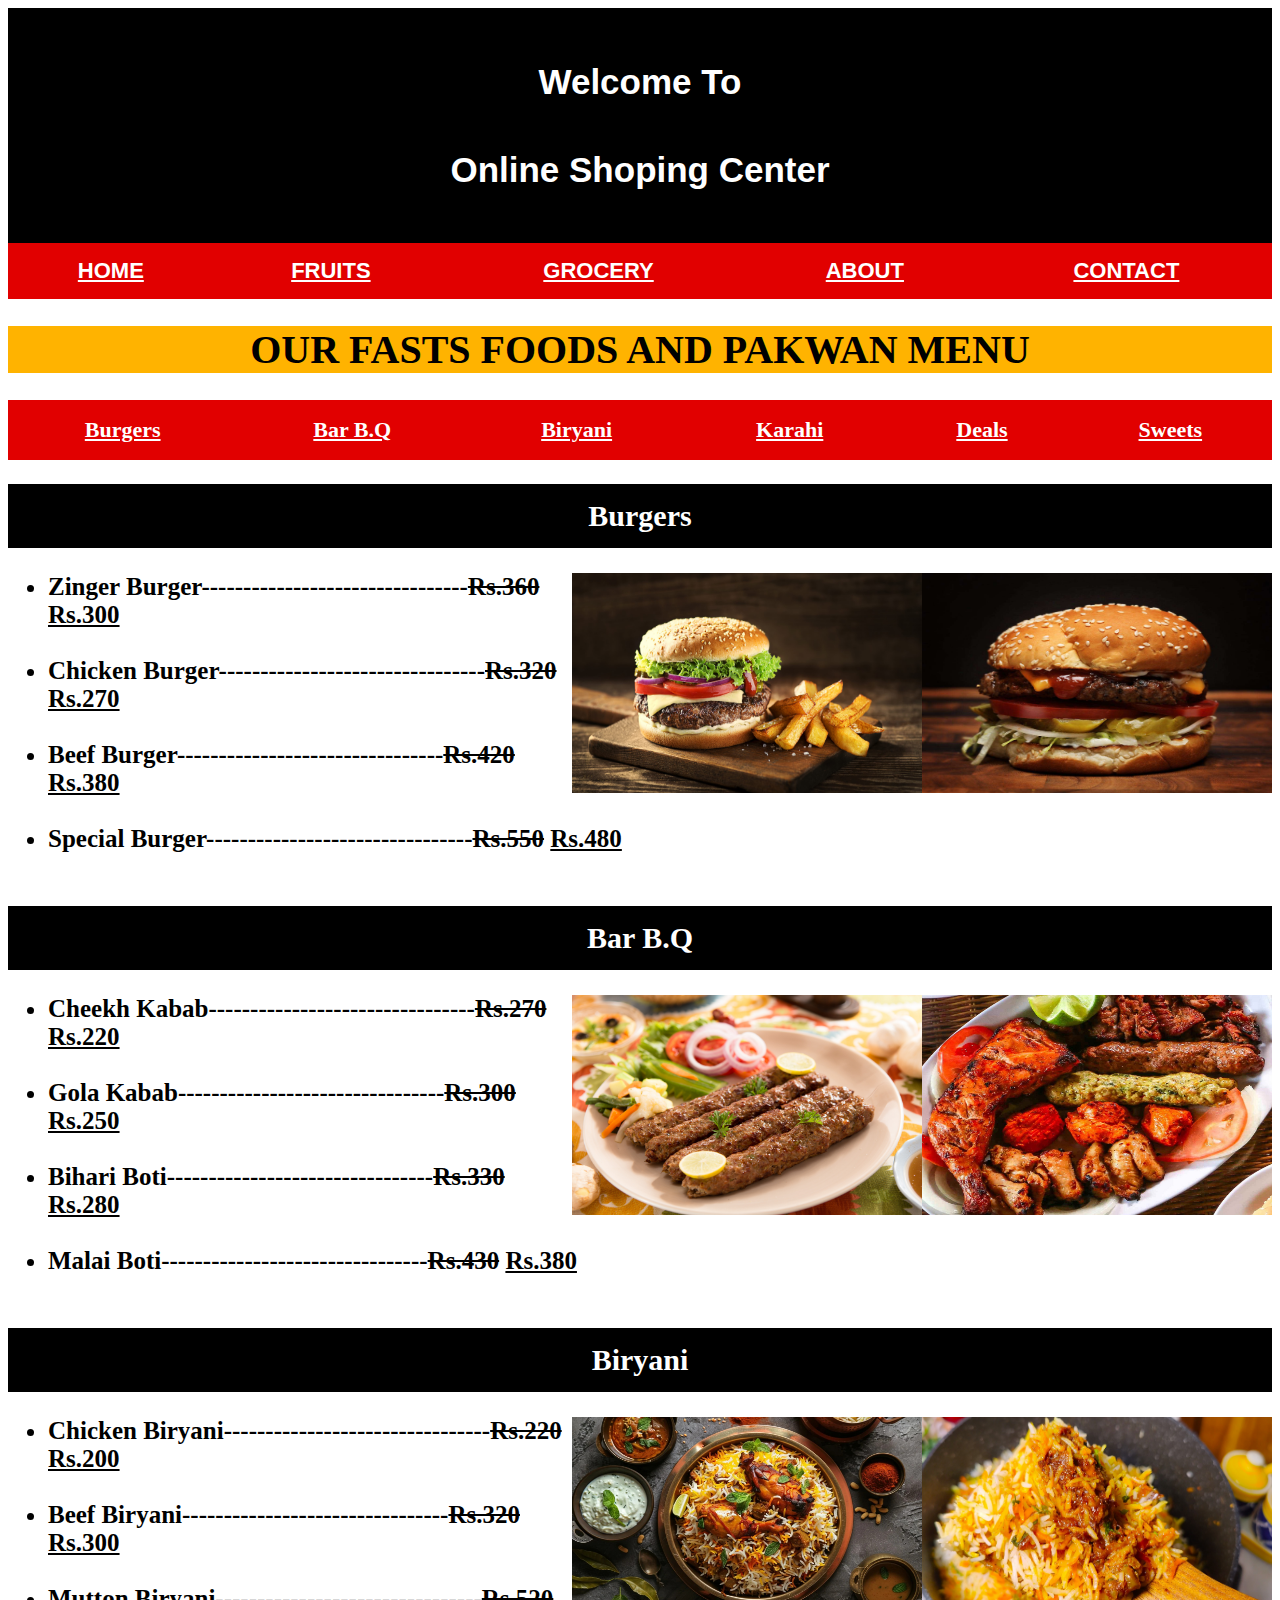
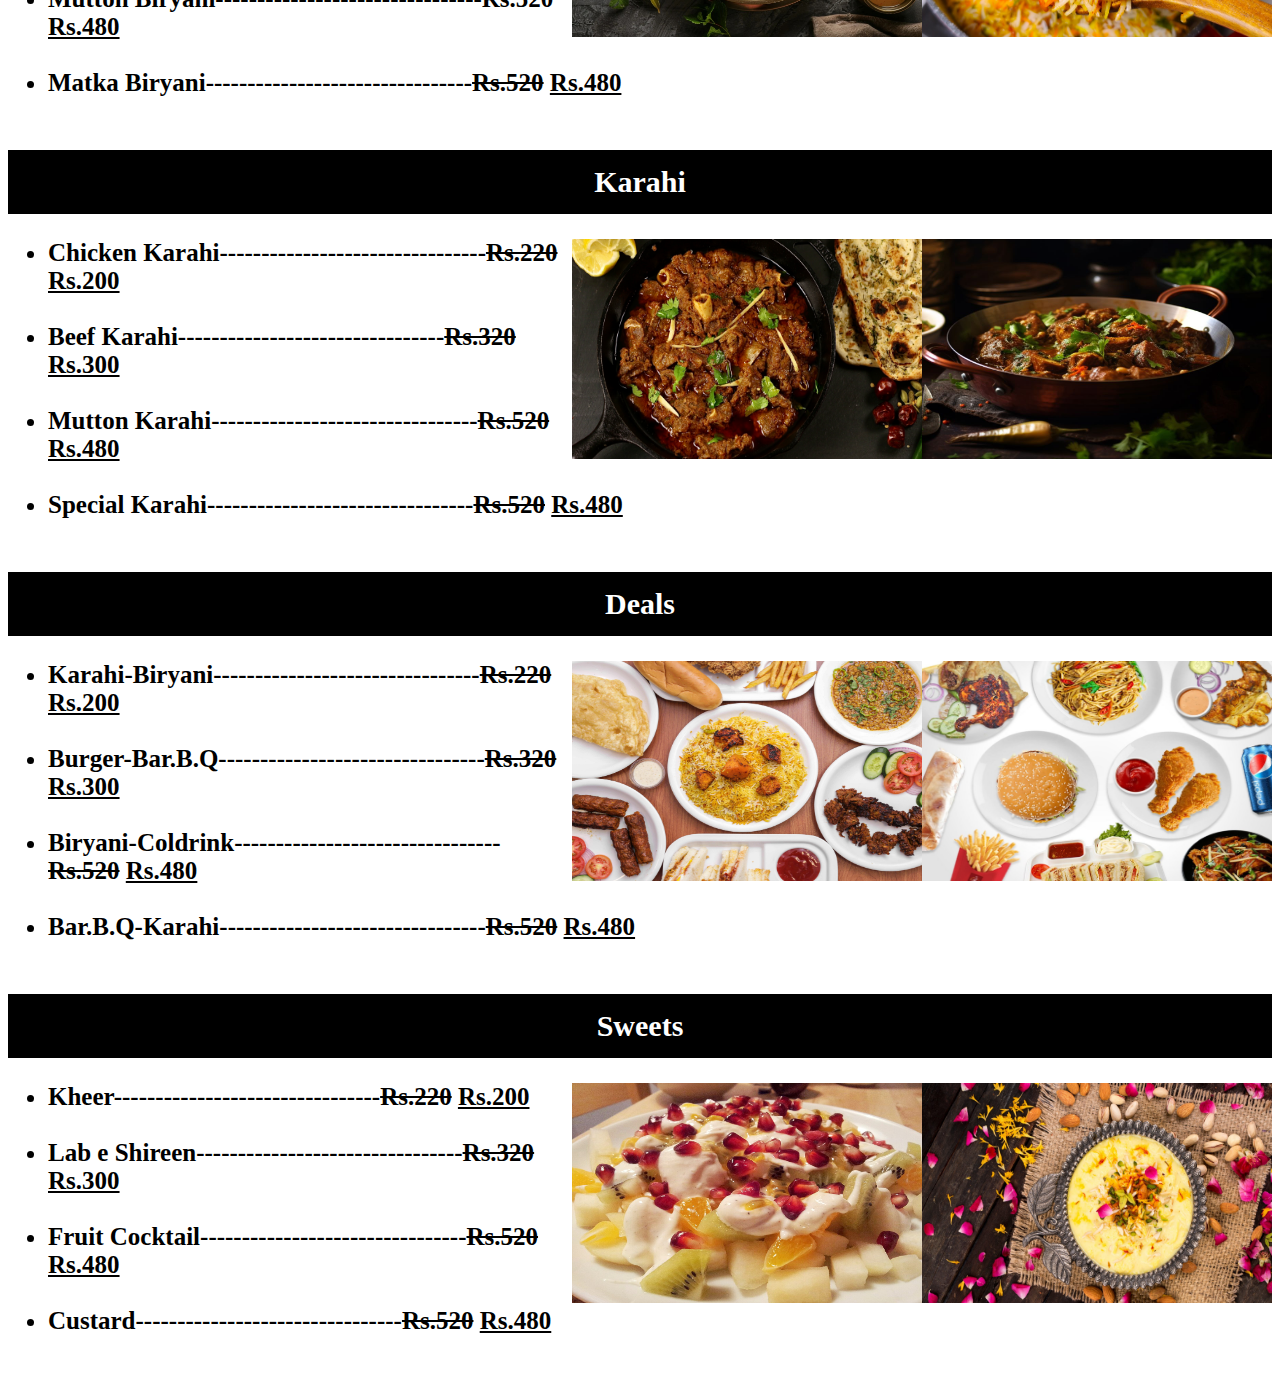
<file: index.html>
<!DOCTYPE html>
<html lang="en">
<head>
    <meta charset="UTF-8">
    <meta name="viewport" content="width=device-width, initial-scale=1.0">
    <title>Document</title>
    <link rel="stylesheet" href="style.css">
</head>
<body>
    <table cellspacing="0" id="tb">
        <tr>
            <th class="th1" colspan="5">Welcome To <br>Online Shoping Center</th>
           
        </tr>
        <tr class="tr1">
            <th class="h"><a href="index.html" style="color: white;">HOME</a></th>
            <th class="h"><a href="Fruit/fruit.html" style="color: white;">FRUITS</a></th>
            <th class="h"><a href="Grocery/Grocery.html" style="color: white;">GROCERY</a></th>
            <th class="h"><a href="About/about.html" style="color: white;">ABOUT</a></th>
            <th class="h"><a href="Contcat/contact.html" style="color: white;">CONTACT</a></th>
        </tr>
    </table>
    <h1>OUR FASTS FOODS AND PAKWAN MENU</h1>
    <table  width="100%" class="tb2">
        <tr>
            
            <th class="f"><a href="#b" style="color: white;">Burgers</a></th>
            <th class="f"><a href="#q" style="color: white;">Bar B.Q</a></th>
            <th class="f"><a href="#i" style="color: white;">Biryani</a></th>            
            <th class="f"><a href="#k" style="color: white;">Karahi</a></th>
            <th class="f"><a href="#d" style="color: white;">Deals</a></th>
            <th class="f"><a href="#s" style="color: white;">Sweets</a></th>
            
        </tr>
    </table>
    <h2 class="b" id="b">Burgers</h2>
    <img class="img" src="images/burger1.jpg"alt="">
    <img class="img" src="images/burger2.jpg"alt="">
    <ul class="list">
        <li>Zinger Burger--------------------------------<del>Rs.360</del> <u>Rs.300</u> </li><br>
        <li> Chicken Burger--------------------------------<del>Rs.320</del> <u>Rs.270</u></li><br>   
        <li>Beef Burger--------------------------------<del>Rs.420</del> <u>Rs.380</u></li><br>    
        <li>Special Burger--------------------------------<del>Rs.550</del> <u>Rs.480</u></li><br>
    </ul>
    
    <h2 class="b" id="q">Bar B.Q</h2>
    <img class="img" src="images/Bar B Q.1.jpg"alt="">
    <img class="img" src="images/Bar B Q.2.jpg"alt="">
    <ul class="list">
        <li>Cheekh Kabab--------------------------------<del>Rs.270</del> <u>Rs.220</u></li><br>
        <li>Gola Kabab--------------------------------<del>Rs.300</del> <u>Rs.250</u></li><br>
        <li>Bihari Boti--------------------------------<del>Rs.330</del> <u>Rs.280</u></li><br>
        <li>Malai Boti--------------------------------<del>Rs.430</del> <u>Rs.380</u></li><br>
    </ul>
    <h2 class="b" id="i">Biryani</h2>
    <img class="img" src="images/biryani.1.jpg"alt="">
    <img class="img" src="images/Biryani.2.jpg"alt="">
    <ul class="list">
        <li>Chicken Biryani--------------------------------<del>Rs.220</del> <u>Rs.200</u></li><br>
        <li>Beef Biryani--------------------------------<del>Rs.320</del> <u>Rs.300</u></li><br>
        <li>Mutton Biryani--------------------------------<del>Rs.520</del> <u>Rs.480</u></li><br>
        <li>Matka Biryani--------------------------------<del>Rs.520</del> <u>Rs.480</u></li><br>
    </ul>
    <h2 class="b" id="k">Karahi</h2>
    <img class="img" src="images/karahi.1.jpg"alt="">
    <img class="img" src="images/karahi.2.jpg"alt="">
    <ul class="list">
        <li>Chicken Karahi--------------------------------<del>Rs.220</del> <u>Rs.200</u></li><br>
        <li>Beef Karahi--------------------------------<del>Rs.320</del> <u>Rs.300</u></li><br>
        <li>Mutton Karahi--------------------------------<del>Rs.520</del> <u>Rs.480</u></li><br>
        <li>Special Karahi--------------------------------<del>Rs.520</del> <u>Rs.480</u></li><br>
    </ul>
    <h2 class="b" id="d">Deals</h2>
    <img class="img" src="images/deals.1.jpg"alt="">
    <img class="img" src="images/deals.2.jpg"alt="">
    <ul class="list">
        <li>Karahi-Biryani--------------------------------<del>Rs.220</del> <u>Rs.200</u></li><br>
        <li>Burger-Bar.B.Q--------------------------------<del>Rs.320</del> <u>Rs.300</u></li><br>
        <li>Biryani-Coldrink--------------------------------<del>Rs.520</del> <u>Rs.480</u></li><br>
        <li>Bar.B.Q-Karahi--------------------------------<del>Rs.520</del> <u>Rs.480</u></li><br>
    </ul>

    <h2 class="b" id="s">Sweets</h2>
    <img class="img" src="images/Kheer.jpg"alt="">
    <img class="img" src="images/Fruit_salad.jpg"alt="">
    <ul class="list">
        <li>Kheer--------------------------------<del>Rs.220</del> <u>Rs.200</u></li><br>
        <li>Lab e Shireen--------------------------------<del>Rs.320</del> <u>Rs.300</u></li><br>
        <li>Fruit Cocktail--------------------------------<del>Rs.520</del> <u>Rs.480</u></li><br>
        <li>Custard--------------------------------<del>Rs.520</del> <u>Rs.480</u></li><br>
    </ul>


</body>
</html>
</file>
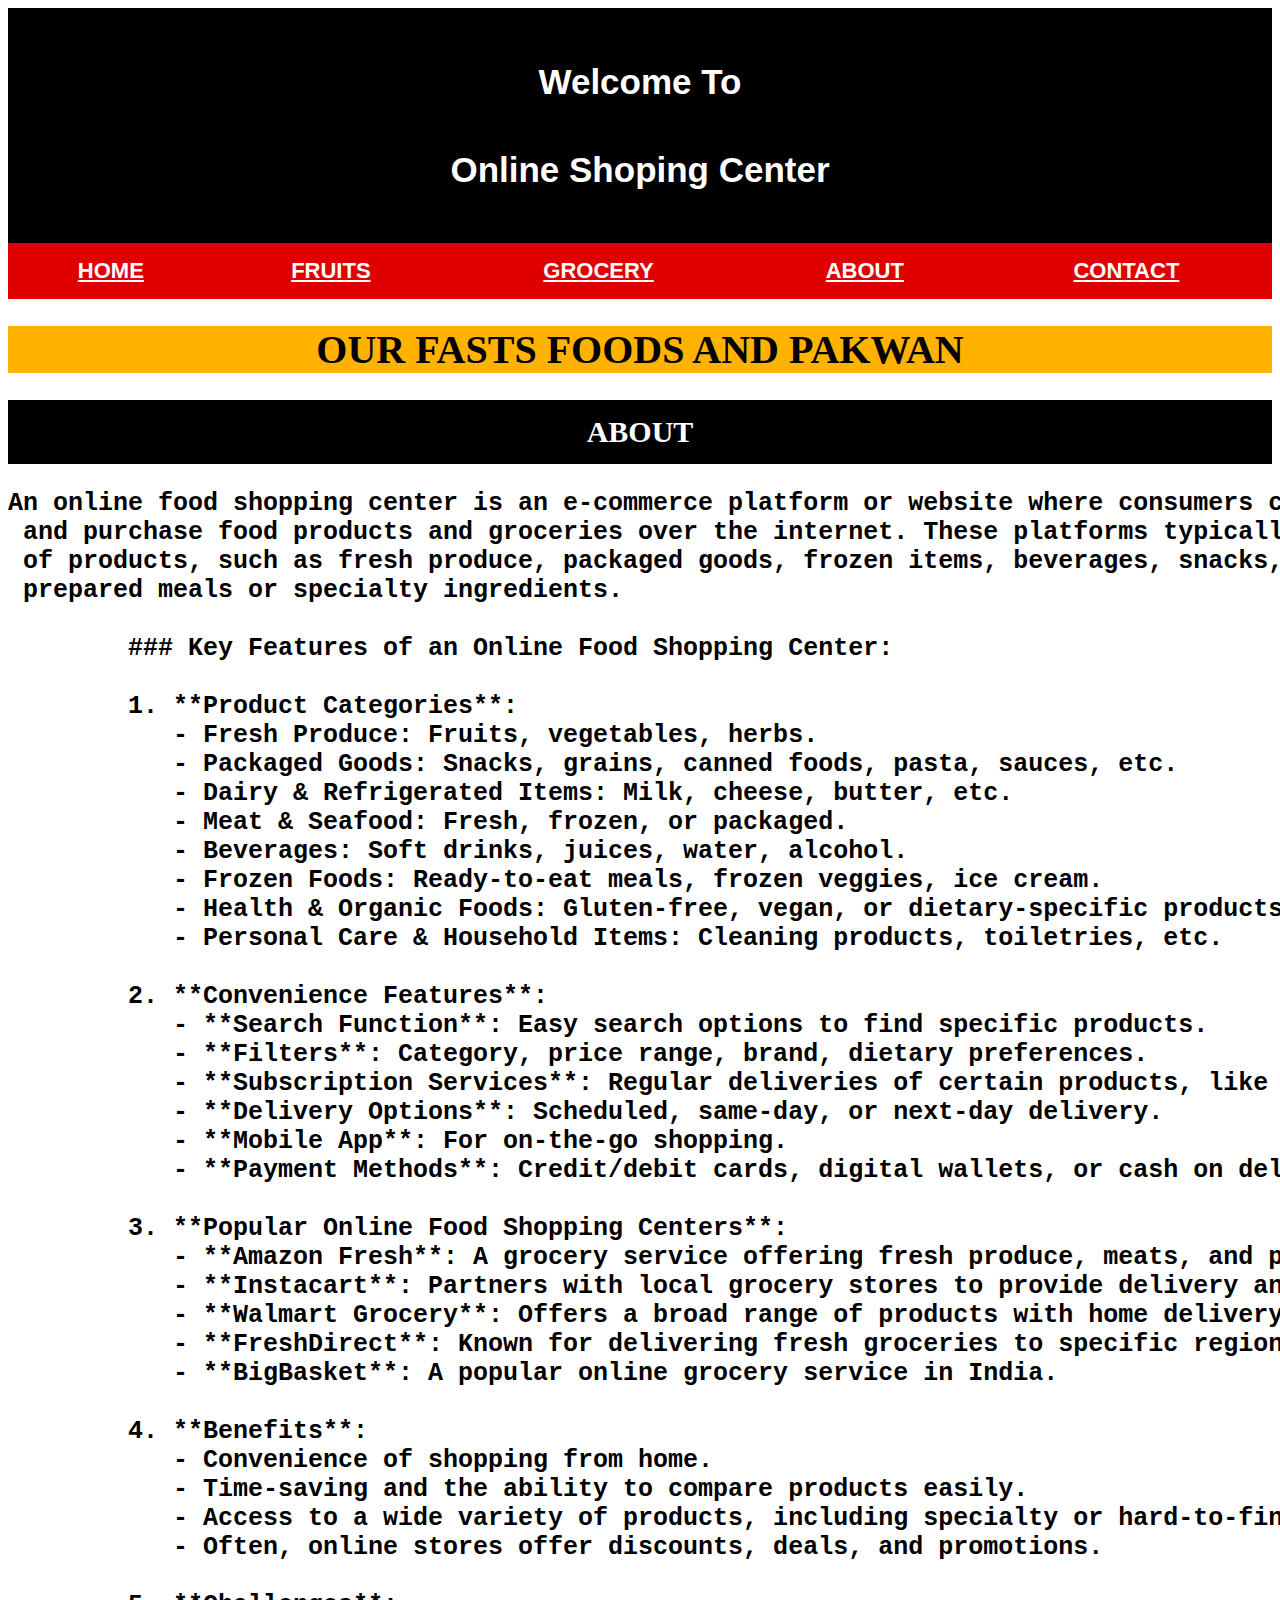
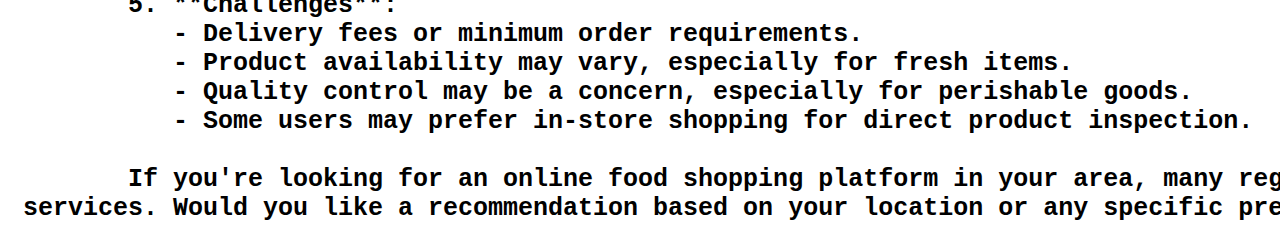
<file: About/about.html>
<!DOCTYPE html>
<html lang="en">
<head>
    <meta charset="UTF-8">
    <meta name="viewport" content="width=device-width, initial-scale=1.0">
    <title>Document</title>
    <link rel="stylesheet" href="style.css">

</head>
<body>
    <table cellspacing="0" id="tb">
        <tr>
            <th class="th1" colspan="5">Welcome To <br>Online Shoping Center</th>
           
        </tr>
        <tr class="tr1">
            <th class="h"><a href="../index.html" style="color: white;">HOME</a></th>
            <th class="h"><a href="../Fruit/fruit.html" style="color: white;">FRUITS</a></th>
            <th class="h"><a href="../Grocery/Grocery.html" style="color: white;">GROCERY</a></th>
            <th class="h"><a href="../About/about.html" style="color: white;">ABOUT</a></th>
            <th class="h"><a href="../Contcat/contact.html" style="color: white;">CONTACT</a></th>
        </tr>
    </table>
    <h1>OUR FASTS FOODS AND PAKWAN</h1>
    <h2 class="b" id="b">ABOUT</h2>
    <pre>An online food shopping center is an e-commerce platform or website where consumers can browse, select, <br> and purchase food products and groceries over the internet. These platforms typically offer a wide range <br> of products, such as fresh produce, packaged goods, frozen items, beverages, snacks, and sometimes even <br> prepared meals or specialty ingredients.

        ### Key Features of an Online Food Shopping Center:
        
        1. **Product Categories**:
           - Fresh Produce: Fruits, vegetables, herbs.
           - Packaged Goods: Snacks, grains, canned foods, pasta, sauces, etc.
           - Dairy & Refrigerated Items: Milk, cheese, butter, etc.
           - Meat & Seafood: Fresh, frozen, or packaged.
           - Beverages: Soft drinks, juices, water, alcohol.
           - Frozen Foods: Ready-to-eat meals, frozen veggies, ice cream.
           - Health & Organic Foods: Gluten-free, vegan, or dietary-specific products.
           - Personal Care & Household Items: Cleaning products, toiletries, etc.
        
        2. **Convenience Features**:
           - **Search Function**: Easy search options to find specific products.
           - **Filters**: Category, price range, brand, dietary preferences.
           - **Subscription Services**: Regular deliveries of certain products, like weekly groceries.
           - **Delivery Options**: Scheduled, same-day, or next-day delivery.
           - **Mobile App**: For on-the-go shopping.
           - **Payment Methods**: Credit/debit cards, digital wallets, or cash on delivery.
        
        3. **Popular Online Food Shopping Centers**:
           - **Amazon Fresh**: A grocery service offering fresh produce, meats, and pantry staples.
           - **Instacart**: Partners with local grocery stores to provide delivery and pickup.
           - **Walmart Grocery**: Offers a broad range of products with home delivery options.
           - **FreshDirect**: Known for delivering fresh groceries to specific regions.
           - **BigBasket**: A popular online grocery service in India.
        
        4. **Benefits**:
           - Convenience of shopping from home.
           - Time-saving and the ability to compare products easily.
           - Access to a wide variety of products, including specialty or hard-to-find items.
           - Often, online stores offer discounts, deals, and promotions.
        
        5. **Challenges**:
           - Delivery fees or minimum order requirements.
           - Product availability may vary, especially for fresh items.
           - Quality control may be a concern, especially for perishable goods.
           - Some users may prefer in-store shopping for direct product inspection.
        
        If you're looking for an online food shopping platform in your area, many regions offer localized <br> services. Would you like a recommendation based on your location or any specific preferences?</pre>
</body>
</html>
</file>
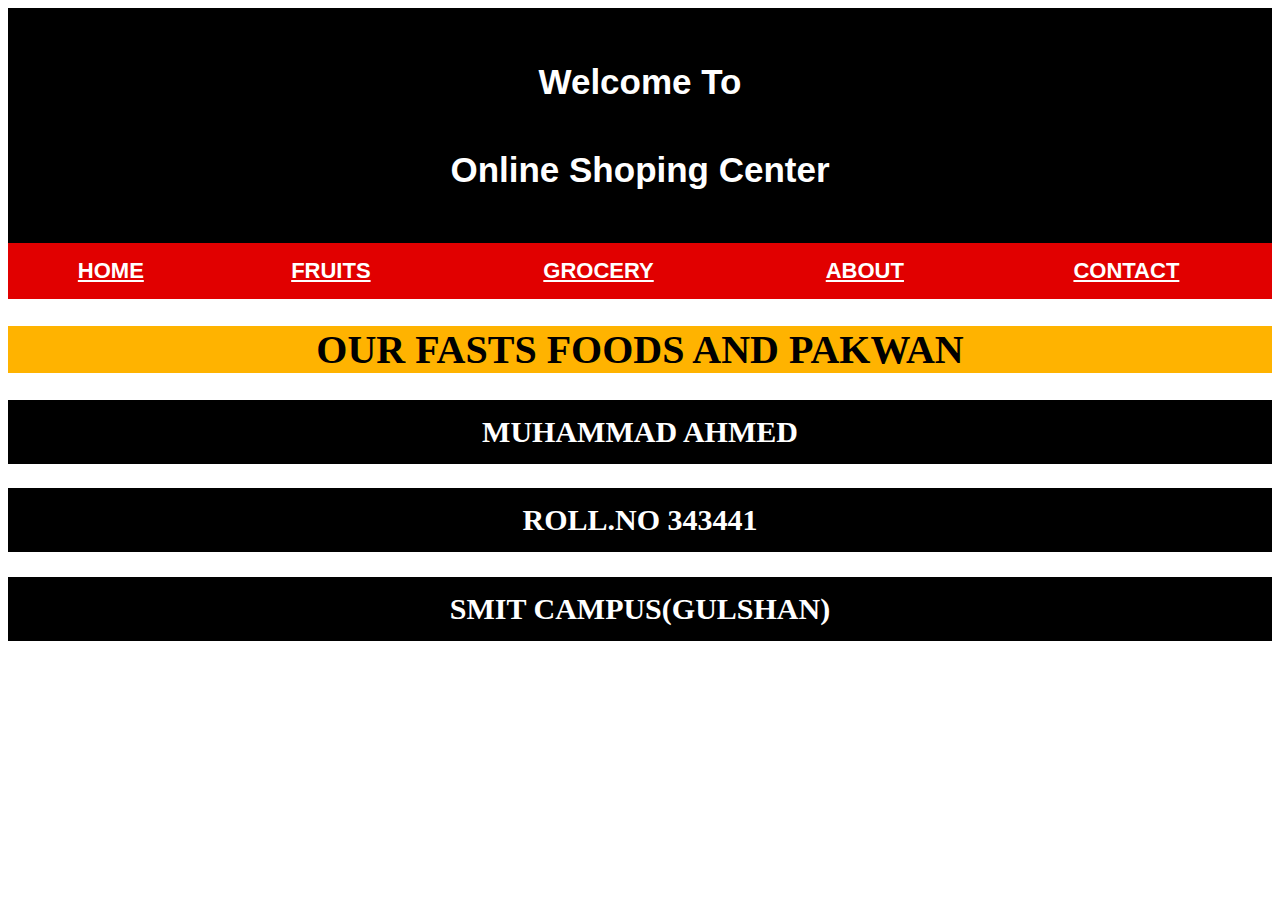
<file: Contcat/contact.html>
<!DOCTYPE html>
<html lang="en">
<head>
    <meta charset="UTF-8">
    <meta name="viewport" content="width=device-width, initial-scale=1.0">
    <title>Document</title>
    <link rel="stylesheet" href="style.css">
</head>
<body>
    <table cellspacing="0" id="tb">
        <tr>
            <th class="th1" colspan="5">Welcome To <br>Online Shoping Center</th>
           
        </tr>
        <tr class="tr1">
            <th class="h"><a href="../index.html" style="color: white;">HOME</a></th>
            <th class="h"><a href="../Fruit/fruit.html" style="color: white;">FRUITS</a></th>
            <th class="h"><a href="../Grocery/Grocery.html" style="color: white;">GROCERY</a></th>
            <th class="h"><a href="../About/about.html" style="color: white;">ABOUT</a></th>
            <th class="h"><a href="../Contcat/contact.html" style="color: white;">CONTACT</a></th>
        </tr>
    </table>
    <h1>OUR FASTS FOODS AND PAKWAN</h1>
    <h2 class="b" id="b">MUHAMMAD AHMED</h2>
    <h2 class="b" id="b">ROLL.NO 343441</h2>
    <h2 class="b" id="b">SMIT CAMPUS(GULSHAN)</h2>
</body>
</html>
</file>
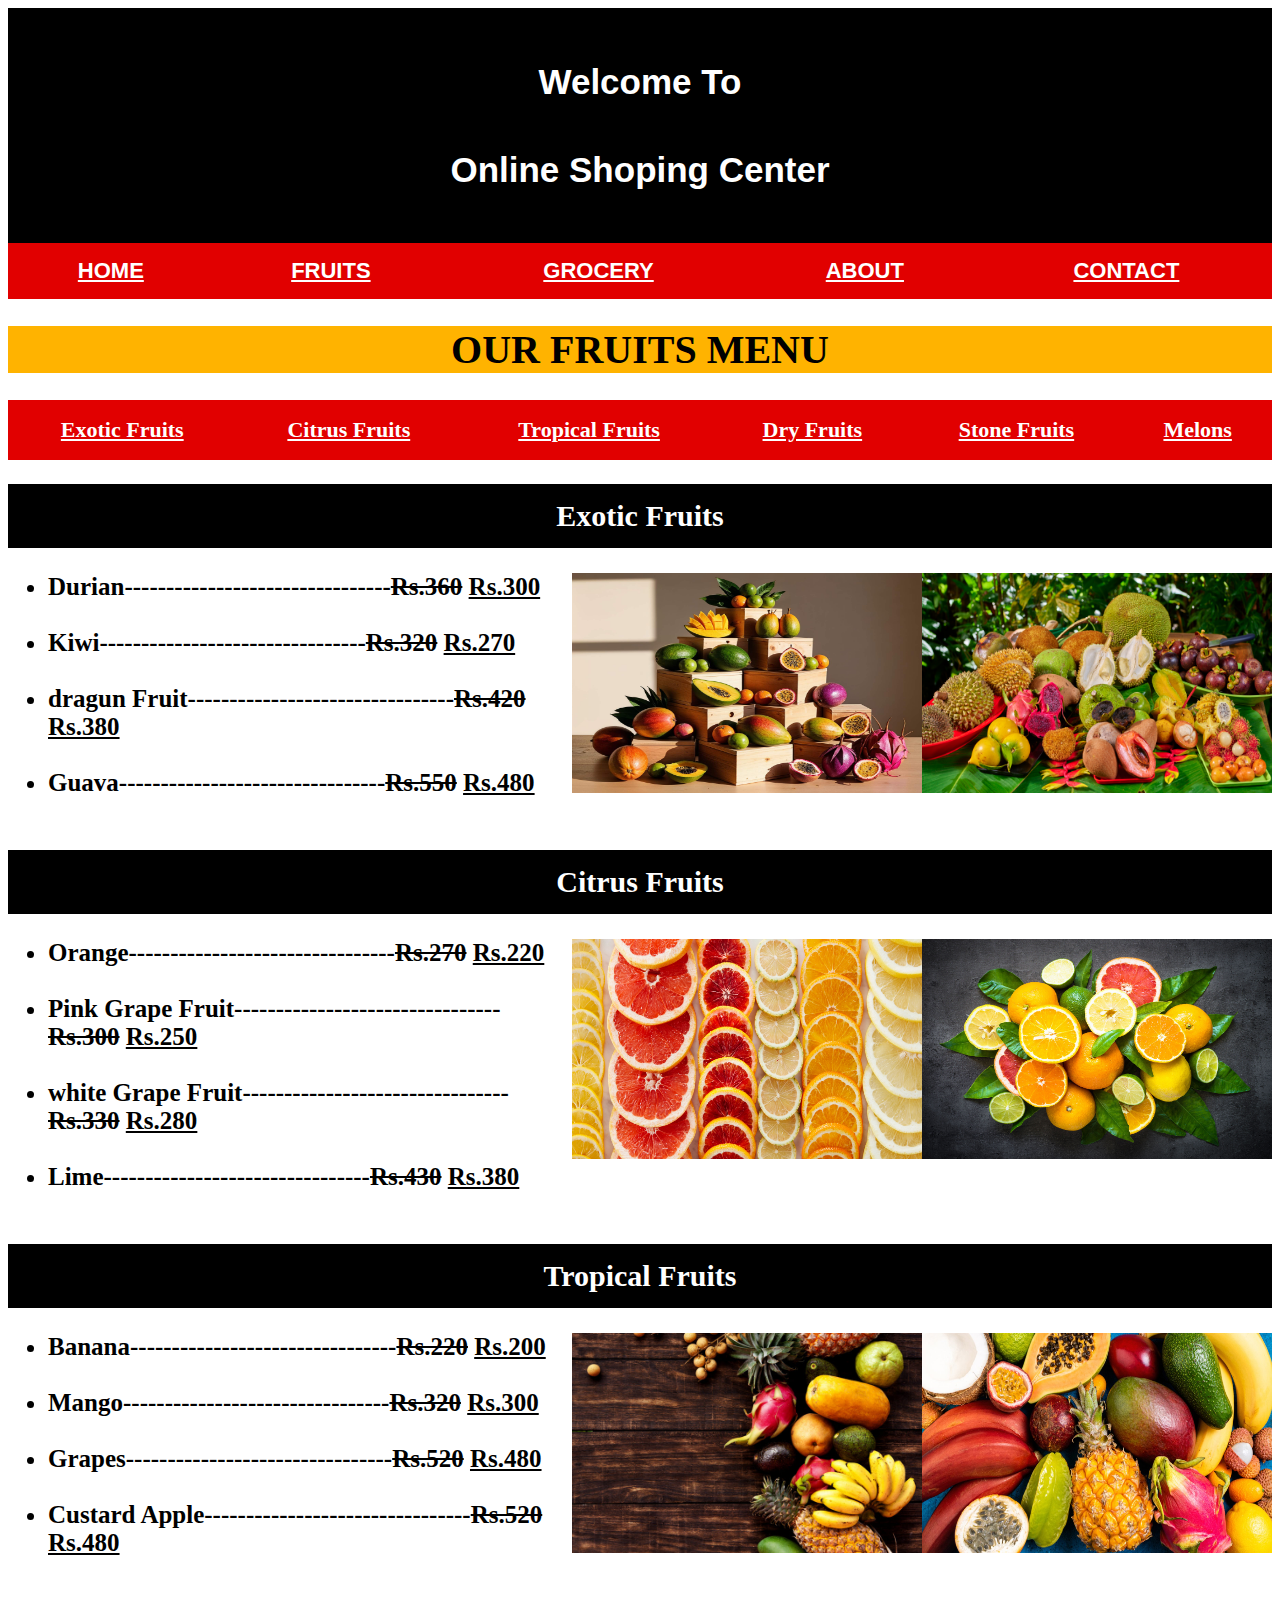
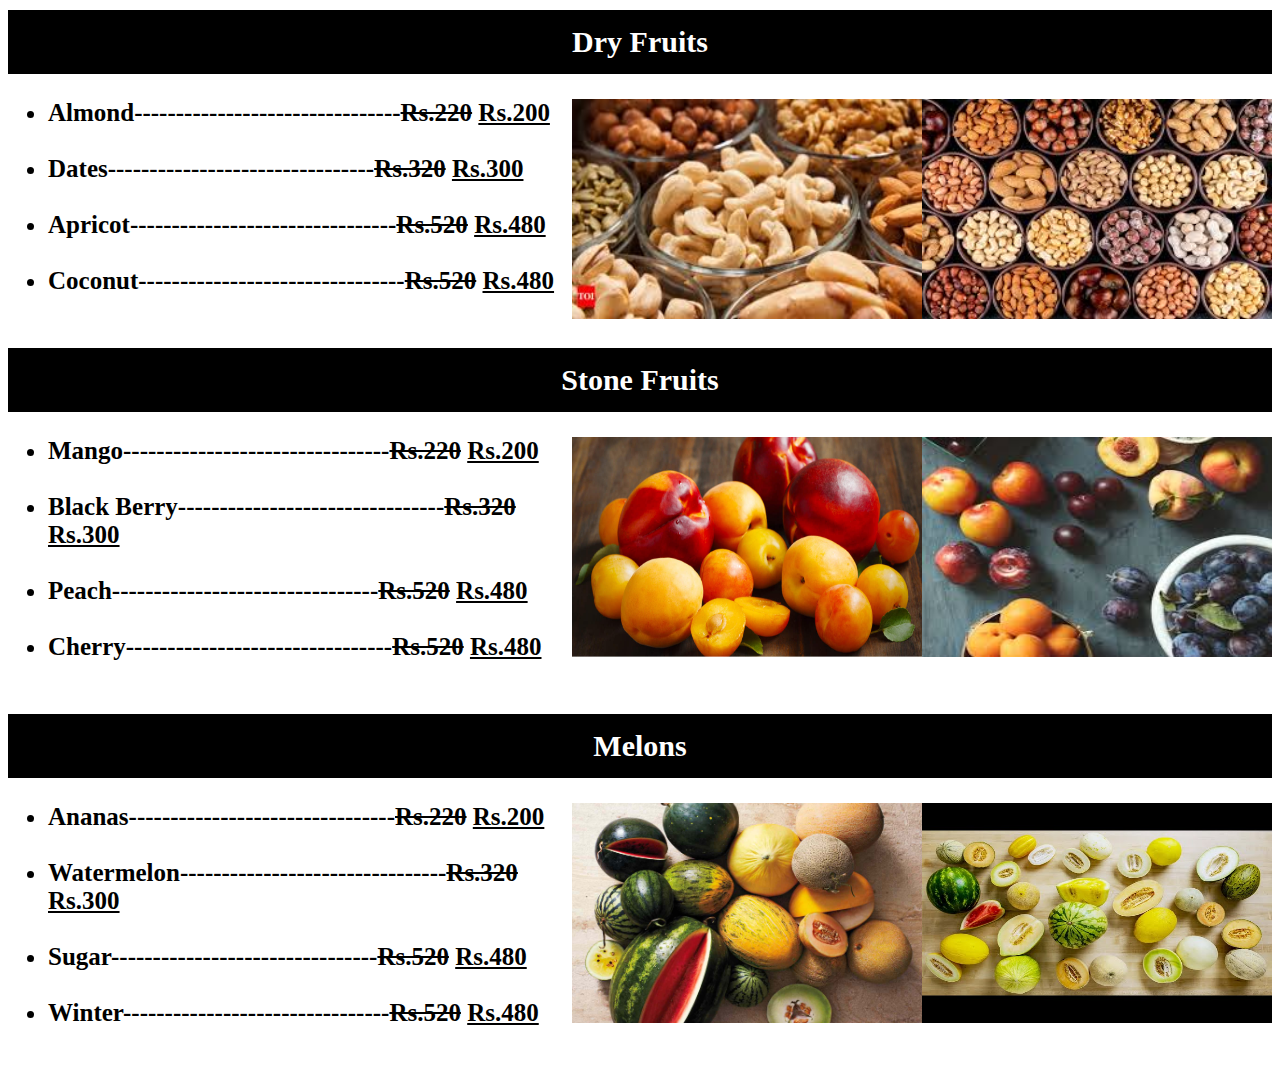
<file: Fruit/fruit.html>
<!DOCTYPE html>
<html lang="en">
<head>
    <meta charset="UTF-8">
    <meta name="viewport" content="width=device-width, initial-scale=1.0">
    <title>Document</title>
    <link rel="stylesheet" href="style.css">
</head>
<body>
    <table cellspacing="0" id="tb">
        <tr>
            <th class="th1" colspan="5">Welcome To <br>Online Shoping Center</th>
           
        </tr>
        <tr class="tr1">
            <th class="h"><a href="../index.html" style="color: white;">HOME</a></th>
            <th class="h"><a href="../Fruit/fruit.html" style="color: white;">FRUITS</a></th>
            <th class="h"><a href="../Grocery/Grocery.html" style="color: white;">GROCERY</a></th>
            <th class="h"><a href="../About/about.html" style="color: white;">ABOUT</a></th>
            <th class="h"><a href="../Contcat/contact.html" style="color: white;">CONTACT</a></th>
        </tr>
    </table>
    <h1>OUR FRUITS MENU</h1>
    <table  width="100%" class="tb2">
        <tr>
            
            <th class="f"><a href="#b" style="color: white;">Exotic Fruits</a></th>
            <th class="f"><a href="#q" style="color: white;">Citrus Fruits</a></th>
            <th class="f"><a href="#i" style="color: white;">Tropical Fruits</a></th>            
            <th class="f"><a href="#k" style="color: white;">Dry Fruits</a></th>
            <th class="f"><a href="#d" style="color: white;">Stone Fruits</a></th>
            <th class="f"><a href="#s" style="color: white;">Melons</a></th>
            
        </tr>
    </table>
    <h2 class="b" id="b">Exotic Fruits</h2>
    <img class="img" src="../images/Exotic.1.jpg"alt="">
    <img class="img" src="../images/Exotic.2.jpg"alt="">
    <ul class="list">
        <li>Durian--------------------------------<del>Rs.360</del> <u>Rs.300</u> </li><br>
        <li>Kiwi--------------------------------<del>Rs.320</del> <u>Rs.270</u></li><br>   
        <li>dragun Fruit--------------------------------<del>Rs.420</del> <u>Rs.380</u></li><br>    
        <li>Guava--------------------------------<del>Rs.550</del> <u>Rs.480</u></li><br>
    </ul>
    
    <h2 class="b" id="q">Citrus Fruits</h2>
    <img class="img" src="../images/citrus-fruits.1.jpg"alt="">
    <img class="img" src="../images/citrus-fruits.2.jpg"alt="">
    <ul class="list">
        <li>Orange--------------------------------<del>Rs.270</del> <u>Rs.220</u></li><br>
        <li>Pink Grape Fruit--------------------------------<del>Rs.300</del> <u>Rs.250</u></li><br>
        <li>white Grape Fruit--------------------------------<del>Rs.330</del> <u>Rs.280</u></li><br>
        <li>Lime--------------------------------<del>Rs.430</del> <u>Rs.380</u></li><br>
    </ul>
    <h2 class="b" id="i">Tropical Fruits</h2>
    <img class="img" src="../images/tropical.1.jpg"alt="">
    <img class="img" src="../images/tropical.2.jpg"alt="">
    <ul class="list">
        <li>Banana--------------------------------<del>Rs.220</del> <u>Rs.200</u></li><br>
        <li>Mango--------------------------------<del>Rs.320</del> <u>Rs.300</u></li><br>
        <li>Grapes--------------------------------<del>Rs.520</del> <u>Rs.480</u></li><br>
        <li>Custard Apple--------------------------------<del>Rs.520</del> <u>Rs.480</u></li><br>
    </ul>
    <h2 class="b" id="k">Dry Fruits</h2>
    <img class="img" src="../images/dry fruit 1.jpg"alt="">
    <img class="img" src="../images/dry fruit 2.jpg"alt="">
    <ul class="list">
        <li>Almond--------------------------------<del>Rs.220</del> <u>Rs.200</u></li><br>
        <li>Dates--------------------------------<del>Rs.320</del> <u>Rs.300</u></li><br>
        <li>Apricot--------------------------------<del>Rs.520</del> <u>Rs.480</u></li><br>
        <li>Coconut--------------------------------<del>Rs.520</del> <u>Rs.480</u></li><br>
    </ul>
    <h2 class="b" id="d">Stone Fruits</h2>
    <img class="img" src="../images/stone fruit1.jpg"alt="">
    <img class="img" src="../images/stone fruit2.jpg"alt="">
    <ul class="list">
        <li>Mango--------------------------------<del>Rs.220</del> <u>Rs.200</u></li><br>
        <li>Black Berry--------------------------------<del>Rs.320</del> <u>Rs.300</u></li><br>
        <li>Peach--------------------------------<del>Rs.520</del> <u>Rs.480</u></li><br>
        <li>Cherry--------------------------------<del>Rs.520</del> <u>Rs.480</u></li><br>
    </ul>

    <h2 class="b" id="s">Melons</h2>
    <img class="img" src="../images/melon fruit1.jpg"alt="">
    <img class="img" src="../images/melon fruit2.jpg"alt="">
    <ul class="list">
        <li>Ananas--------------------------------<del>Rs.220</del> <u>Rs.200</u></li><br>
        <li>Watermelon--------------------------------<del>Rs.320</del> <u>Rs.300</u></li><br>
        <li>Sugar--------------------------------<del>Rs.520</del> <u>Rs.480</u></li><br>
        <li>Winter--------------------------------<del>Rs.520</del> <u>Rs.480</u></li><br>
    </ul>


</body>
</html>
</body>
</html>
</file>
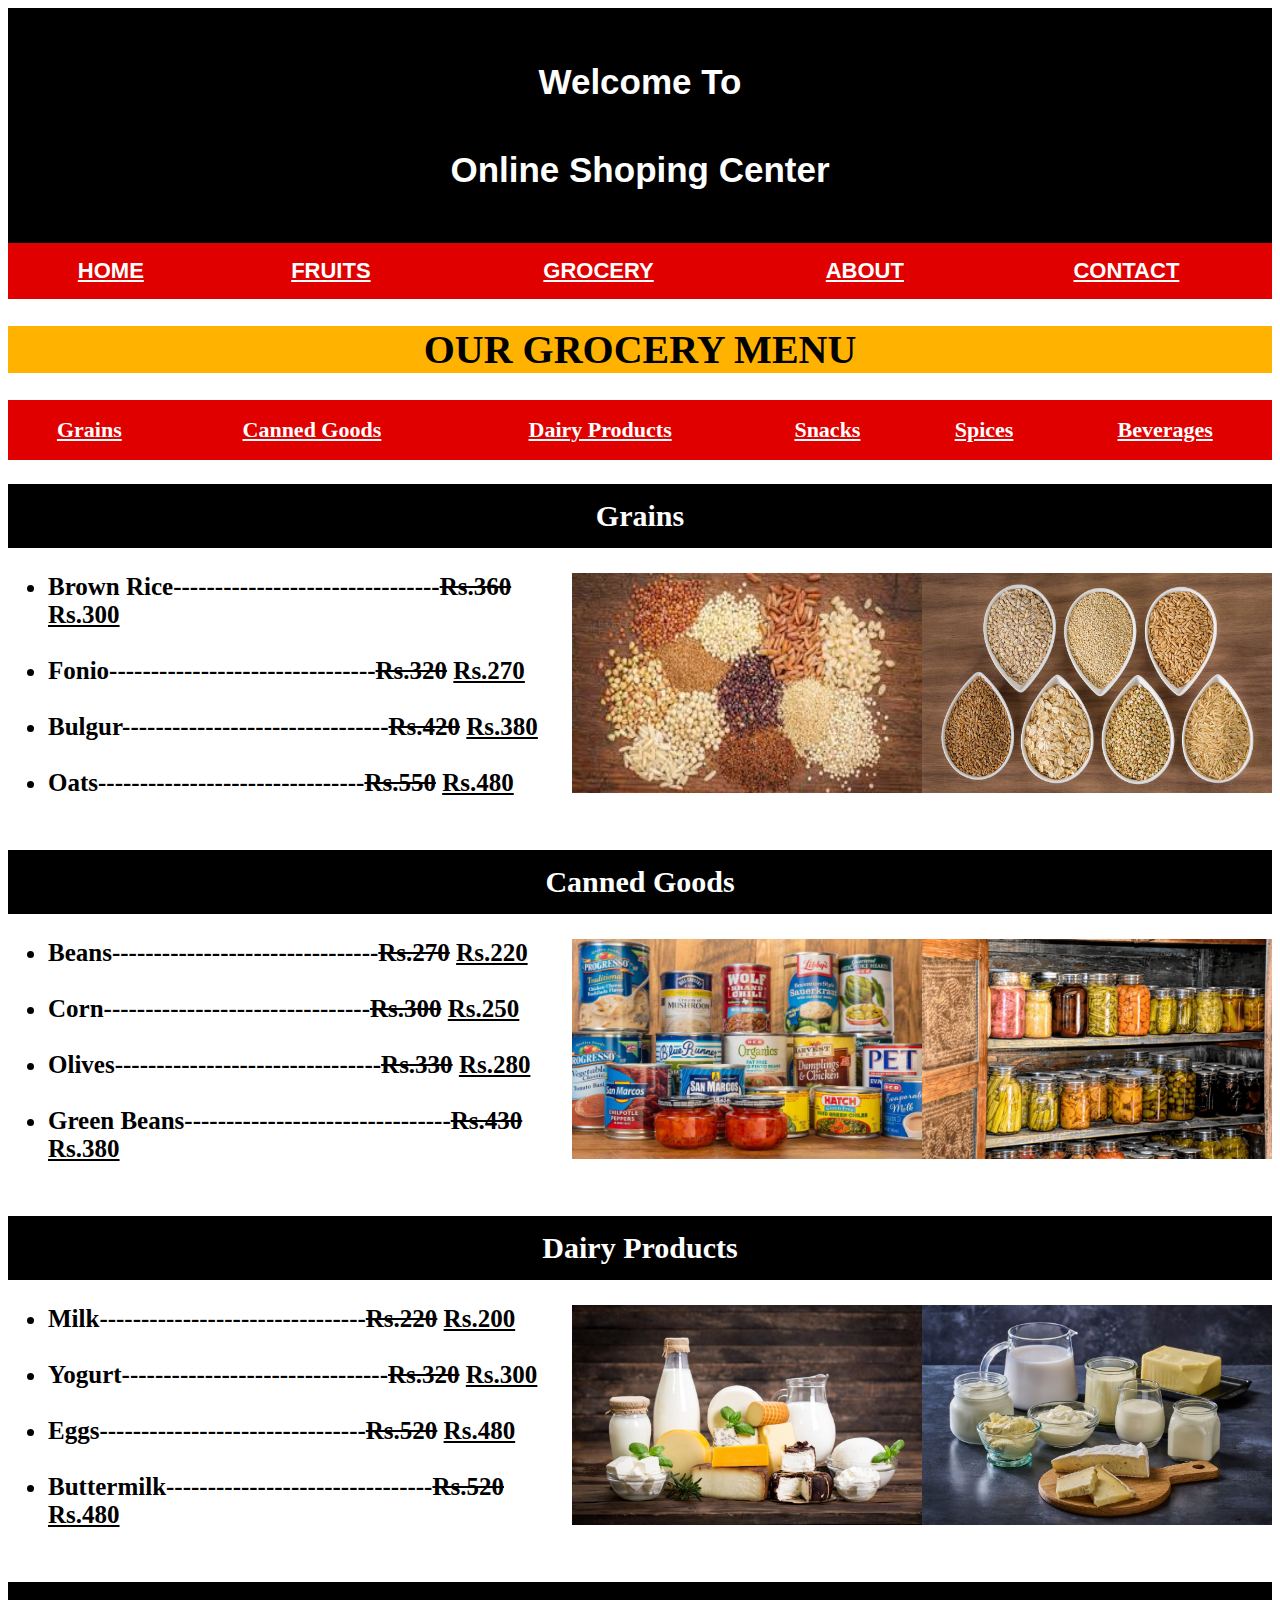
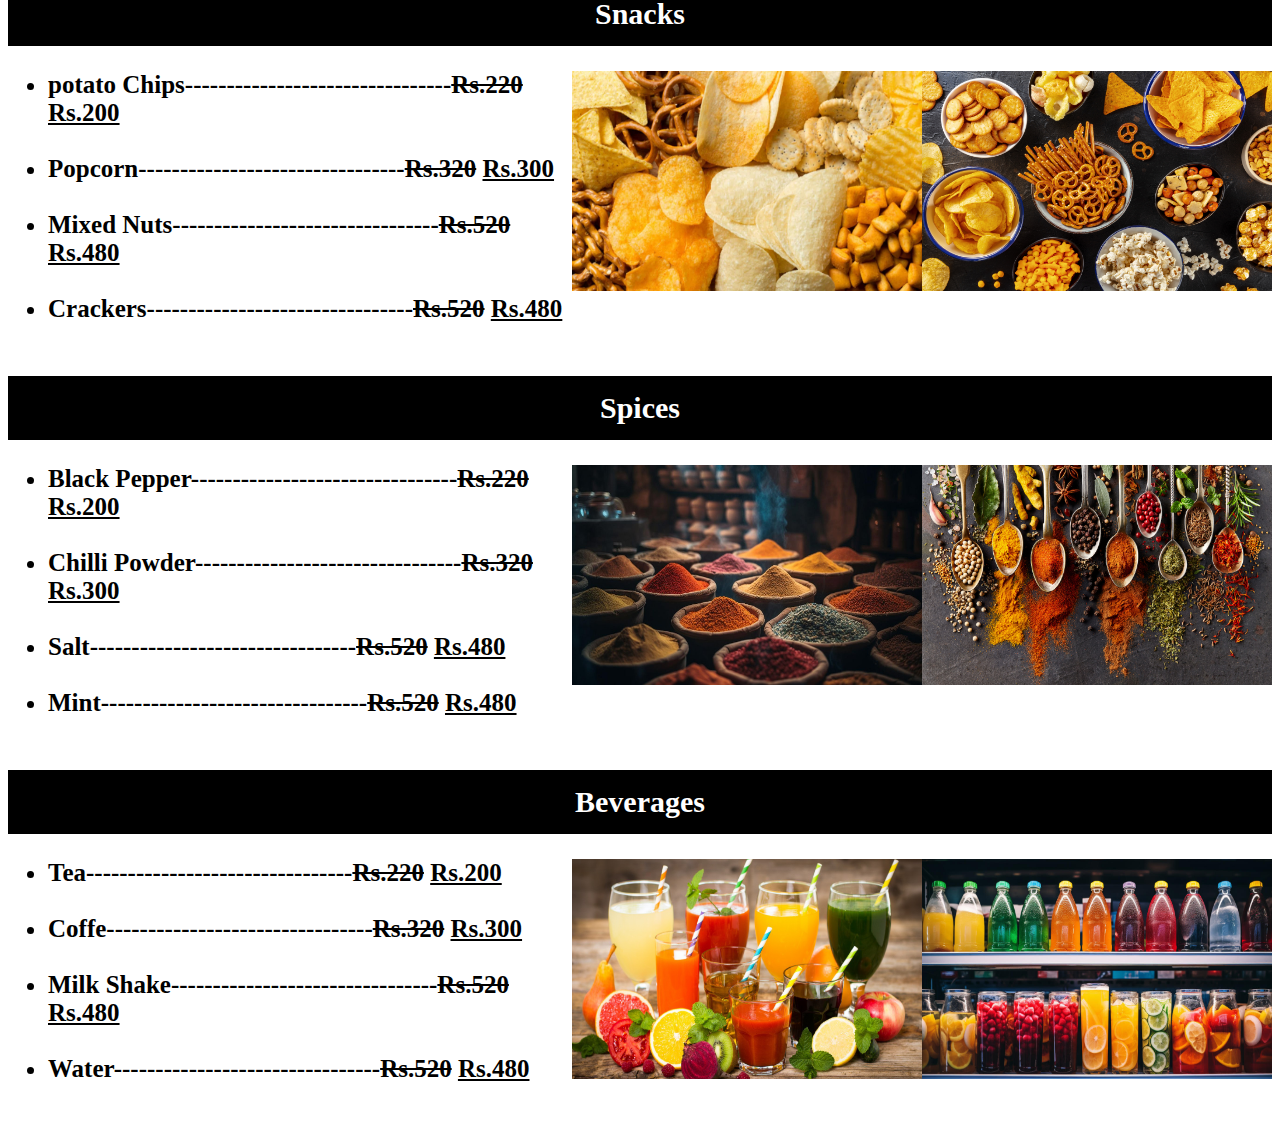
<file: Grocery/Grocery.html>
<!DOCTYPE html>
<html lang="en">
<head>
    <meta charset="UTF-8">
    <meta name="viewport" content="width=device-width, initial-scale=1.0">
    <title>Document</title>
    <link rel="stylesheet" href="style.css">
</head>
<body>
    <table cellspacing="0" id="tb">
        <tr>
            <th class="th1" colspan="5">Welcome To <br>Online Shoping Center</th>
           
        </tr>
        <tr class="tr1">
            <th class="h"><a href="../index.html" style="color: white;">HOME</a></th>
            <th class="h"><a href="../Fruit/fruit.html" style="color: white;">FRUITS</a></th>
            <th class="h"><a href="../Grocery.html" style="color: white;">GROCERY</a></th>
            <th class="h"><a href="../About/about.html" style="color: white;">ABOUT</a></th>
            <th class="h"><a href="../Contcat/contact.html" style="color: white;">CONTACT</a></th>
        </tr>
    </table>
    <h1>OUR GROCERY MENU</h1>
    <table  width="100%" class="tb2">
        <tr>
            
            <th class="f"><a href="#b" style="color: white;">Grains</a></th>
            <th class="f"><a href="#q" style="color: white;">Canned Goods</a></th>
            <th class="f"><a href="#i" style="color: white;">Dairy Products</a></th>            
            <th class="f"><a href="#k" style="color: white;">Snacks</a></th>
            <th class="f"><a href="#d" style="color: white;">Spices</a></th>
            <th class="f"><a href="#s" style="color: white;">Beverages</a></th>
            
        </tr>
    </table>
    <h2 class="b" id="b">Grains</h2>
    <img class="img" src="../images/grain1.jpg"alt="">
    <img class="img" src="../images/grain2.jpg"alt="">
    <ul class="list">
        <li>Brown Rice--------------------------------<del>Rs.360</del> <u>Rs.300</u> </li><br>
        <li>Fonio--------------------------------<del>Rs.320</del> <u>Rs.270</u></li><br>   
        <li>Bulgur--------------------------------<del>Rs.420</del> <u>Rs.380</u></li><br>    
        <li>Oats--------------------------------<del>Rs.550</del> <u>Rs.480</u></li><br>
    </ul>
    
    <h2 class="b" id="q">Canned Goods</h2>
    <img class="img" src="../images/canned.1.png"alt="">
    <img class="img" src="../images/canned.2.jpg"alt="">
    <ul class="list">
        <li>Beans--------------------------------<del>Rs.270</del> <u>Rs.220</u></li><br>
        <li>Corn--------------------------------<del>Rs.300</del> <u>Rs.250</u></li><br>
        <li>Olives--------------------------------<del>Rs.330</del> <u>Rs.280</u></li><br>
        <li>Green Beans--------------------------------<del>Rs.430</del> <u>Rs.380</u></li><br>
    </ul>
    <h2 class="b" id="i">Dairy Products</h2>
    <img class="img" src="../images/Dairy.1.jpg"alt="">
    <img class="img" src="../images/dairy.2.jpg"alt="">
    <ul class="list">
        <li>Milk--------------------------------<del>Rs.220</del> <u>Rs.200</u></li><br>
        <li>Yogurt--------------------------------<del>Rs.320</del> <u>Rs.300</u></li><br>
        <li>Eggs--------------------------------<del>Rs.520</del> <u>Rs.480</u></li><br>
        <li>Buttermilk--------------------------------<del>Rs.520</del> <u>Rs.480</u></li><br>
    </ul>
    <h2 class="b" id="k">Snacks</h2>
    <img class="img" src="../images/snack.1.jpg"alt="">
    <img class="img" src="../images/Snack.2.jpg"alt="">
    <ul class="list">
        <li>potato Chips--------------------------------<del>Rs.220</del> <u>Rs.200</u></li><br>
        <li>Popcorn--------------------------------<del>Rs.320</del> <u>Rs.300</u></li><br>
        <li>Mixed Nuts--------------------------------<del>Rs.520</del> <u>Rs.480</u></li><br>
        <li>Crackers--------------------------------<del>Rs.520</del> <u>Rs.480</u></li><br>
    </ul>
    <h2 class="b" id="d">Spices</h2>
    <img class="img" src="../images/spices.1.jpeg"alt="">
    <img class="img" src="../images/spices.2.jpeg"alt="">
    <ul class="list">
        <li>Black Pepper--------------------------------<del>Rs.220</del> <u>Rs.200</u></li><br>
        <li>Chilli Powder--------------------------------<del>Rs.320</del> <u>Rs.300</u></li><br>
        <li>Salt--------------------------------<del>Rs.520</del> <u>Rs.480</u></li><br>
        <li>Mint--------------------------------<del>Rs.520</del> <u>Rs.480</u></li><br>
    </ul>

    <h2 class="b" id="s">Beverages</h2>
    <img class="img" src="../images/Beverages.1.jpg"alt="">
    <img class="img" src="../images/Beverages.2.jpg"alt="">
    <ul class="list">
        <li>Tea--------------------------------<del>Rs.220</del> <u>Rs.200</u></li><br>
        <li>Coffe--------------------------------<del>Rs.320</del> <u>Rs.300</u></li><br>
        <li>Milk Shake--------------------------------<del>Rs.520</del> <u>Rs.480</u></li><br>
        <li>Water--------------------------------<del>Rs.520</del> <u>Rs.480</u></li><br>
    </ul>


</body>
</html>
</body>
</file>
<file: style.css>
th{
    color: white;

}

h2{
    color: white;
}

#tb{
    width: 100%;
    height: 50%;
    border: none;
}
h1{
 text-align: center;
 background-color: rgb(255, 179, 0);
 font-size: 40px;
}
.th1{
    background-color: rgb(0, 0, 0);
    padding: 30px;
    font-family: sans-serif;
    font-size: 35px;
    line-height: 250%;
}

.tr1{
    background-color: rgb(225, 0, 0);
    font-family: sans-serif;
    font-size: 20px;

}

.h{
    color: white;
    padding: 15px;
    font-size: 22px;
}

.tb2{
    background-color:  rgb(225, 0, 0);
}

.b{
    background-color: rgb(0, 0, 0);
    text-align: center;
    padding: 15px;
    font-size: 30px;

}

.list{
    font-size: 25px;
    font-weight: bold;
}

.img{
    height: 220px;
    width: 350px;
    float: right;
}

.f{
    padding: 15px;
    font-size: 22px;
}
.f :hover{
    background-color: black;
    width: 50px;
    height: 30px;
}
</file>
<file: About/style.css>
th{
    color: white;

}

h2{
    color: white;
}

#tb{
    width: 100%;
    height: 50%;
    border: none;
}
h1{
 text-align: center;
 background-color: rgb(255, 179, 0);
 font-size: 40px;
}
.th1{
    background-color: rgb(0, 0, 0);
    padding: 30px;
    font-family: sans-serif;
    font-size: 35px;
    line-height: 250%;
}

.tr1{
    background-color: rgb(225, 0, 0);
    font-family: sans-serif;
    font-size: 20px;

}

.h{
    padding: 15px;
    font-size: 22px;
}

.tb2{
    background-color:  rgb(225, 0, 0);
}

.b{
    background-color: rgb(0, 0, 0);
    text-align: center;
    padding: 15px;
    font-size: 30px;

}

.list{
    font-size: 25px;
    font-weight: bold;
}

.img{
    height: 220px;
    width: 350px;
    float: right;
}

.f{
    padding: 15px;
    font-size: 22px;
}
.f :hover{
    background-color: black;
    width: 50px;
    height: 30px;
}
pre{
    font-size: 25px;
    font-weight: bold;
}
</file>
<file: Contcat/style.css>
th{
    color: white;

}

h2{
    color: white;
}

#tb{
    width: 100%;
    height: 50%;
    border: none;
}
h1{
 text-align: center;
 background-color: rgb(255, 179, 0);
 font-size: 40px;
}
.th1{
    background-color: rgb(0, 0, 0);
    padding: 30px;
    font-family: sans-serif;
    font-size: 35px;
    line-height: 250%;
}

.tr1{
    background-color: rgb(225, 0, 0);
    font-family: sans-serif;
    font-size: 20px;

}

.h{
    padding: 15px;
    font-size: 22px;
}

.tb2{
    background-color:  rgb(225, 0, 0);
}

.b{
    background-color: rgb(0, 0, 0);
    text-align: center;
    padding: 15px;
    font-size: 30px;

}

.list{
    font-size: 25px;
    font-weight: bold;
}

.img{
    height: 220px;
    width: 350px;
    float: right;
}

.f{
    padding: 15px;
    font-size: 22px;
}
.f :hover{
    background-color: black;
    width: 50px;
    height: 30px;
}
</file>
<file: Fruit/style.css>
th{
    color: white;

}

h2{
    color: white;
}

#tb{
    width: 100%;
    height: 50%;
    border: none;
}
h1{
 text-align: center;
 background-color: rgb(255, 179, 0);
 font-size: 40px;
}
.th1{
    background-color: rgb(0, 0, 0);
    padding: 30px;
    font-family: sans-serif;
    font-size: 35px;
    line-height: 250%;
}

.tr1{
    background-color: rgb(225, 0, 0);
    font-family: sans-serif;
    font-size: 20px;

}

.h{
    padding: 15px;
    font-size: 22px;
}

.tb2{
    background-color:  rgb(225, 0, 0);
}

.b{
    background-color: rgb(0, 0, 0);
    text-align: center;
    padding: 15px;
    font-size: 30px;

}

.list{
    font-size: 25px;
    font-weight: bold;
}

.img{
    height: 220px;
    width: 350px;
    float: right;
}

.f{
    padding: 15px;
    font-size: 22px;
}
.f :hover{
    background-color: black;
    width: 50px;
    height: 30px;
}
</file>
<file: Grocery/style.css>
th{
    color: white;

}

h2{
    color: white;
}

#tb{
    width: 100%;
    height: 50%;
    border: none;
}
h1{
 text-align: center;
 background-color: rgb(255, 179, 0);
 font-size: 40px;
}
.th1{
    background-color: rgb(0, 0, 0);
    padding: 30px;
    font-family: sans-serif;
    font-size: 35px;
    line-height: 250%;
}

.tr1{
    background-color: rgb(225, 0, 0);
    font-family: sans-serif;
    font-size: 20px;

}

.h{
    padding: 15px;
    font-size: 22px;
}

.tb2{
    background-color:  rgb(225, 0, 0);
}

.b{
    background-color: rgb(0, 0, 0);
    text-align: center;
    padding: 15px;
    font-size: 30px;

}

.list{
    font-size: 25px;
    font-weight: bold;
}

.img{
    height: 220px;
    width: 350px;
    float: right;
}

.f{
    padding: 15px;
    font-size: 22px;
}
.f :hover{
    background-color: black;
    width: 50px;
    height: 30px;
}
</file>
